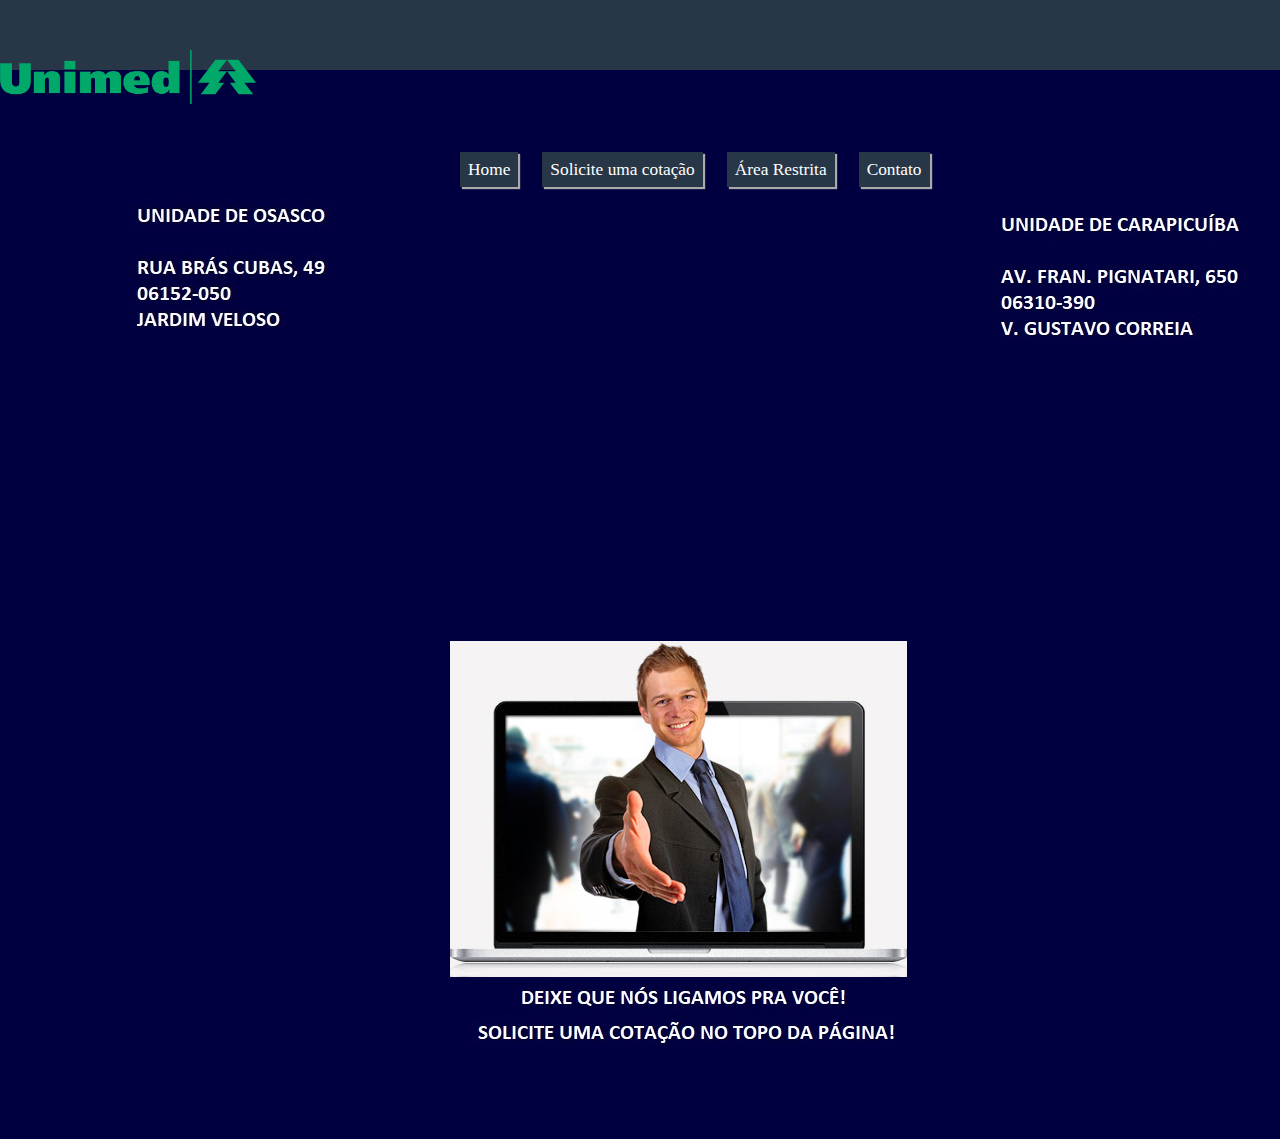
<file: index.html>
<!DOCTYPE html>
<html lang="en">
<head>
    <meta charset="UTF-8">
    <link rel = "stylesheet" href="estilob2cor.css"/>
    <title>Home - Unimed</title>
<style>
    *{
        margin: 0px;
        padding: 0px;
    }
    body{

    }
    .galeria{
        margin: 200px;
        width: 553px;
        height: 385px;
        position: relative;
        overflow: hidden;

    }
    .corretor{
        position: relative;
        top: 450px;
        left:450px;
    }

    .foto{
        position: absolute;
        opacity: 0;
        animation-name: animacao;
        animation-duration: 20s;
        animation-iteration-count: infinite;
        left: 410px;
        top: 210px;
    }
    @keyframes animacao {
        25%{
            opacity: 1;
            transform: scale(1.1, 1.1);

        }

        50%{
            opacity: 0;
        }
    }
    .foto:nth-child(1){

    }
    .foto:nth-child(2){
        animatin-delay: 20s;
    }
    .foto:nth-child(3){
        animation-delay: 40s;
    }



</style>
</head>
<body>

<div id = "headerwrapper">
    <div id = "rodape">

        <img src = "_css/rodape_final.jpg"/>


    </div>
    <img src="logo.png" width="20%" id = "logo"/>
    <div id = "header">
    <a href = "index.html" class = "botao">Home</a>
    <a href = "cadastro.html" class = "botao">Solicite uma cotação</a>
    <a href =  "login.html" class = "botao">Área Restrita</a>
    <a href = "contato.html" class = "botao">Contato</a>




    </div>
            <img class = "foto" src = "_css/01.jpg"/>
            <img class = "foto" src = "_css/02.jpg"/>
            <img class = "foto" src = "_css/03.jpg"/>

        <img class = "corretor" src = "_css/corretor.jpg"/>


</div>



</body>

</html>
</file>
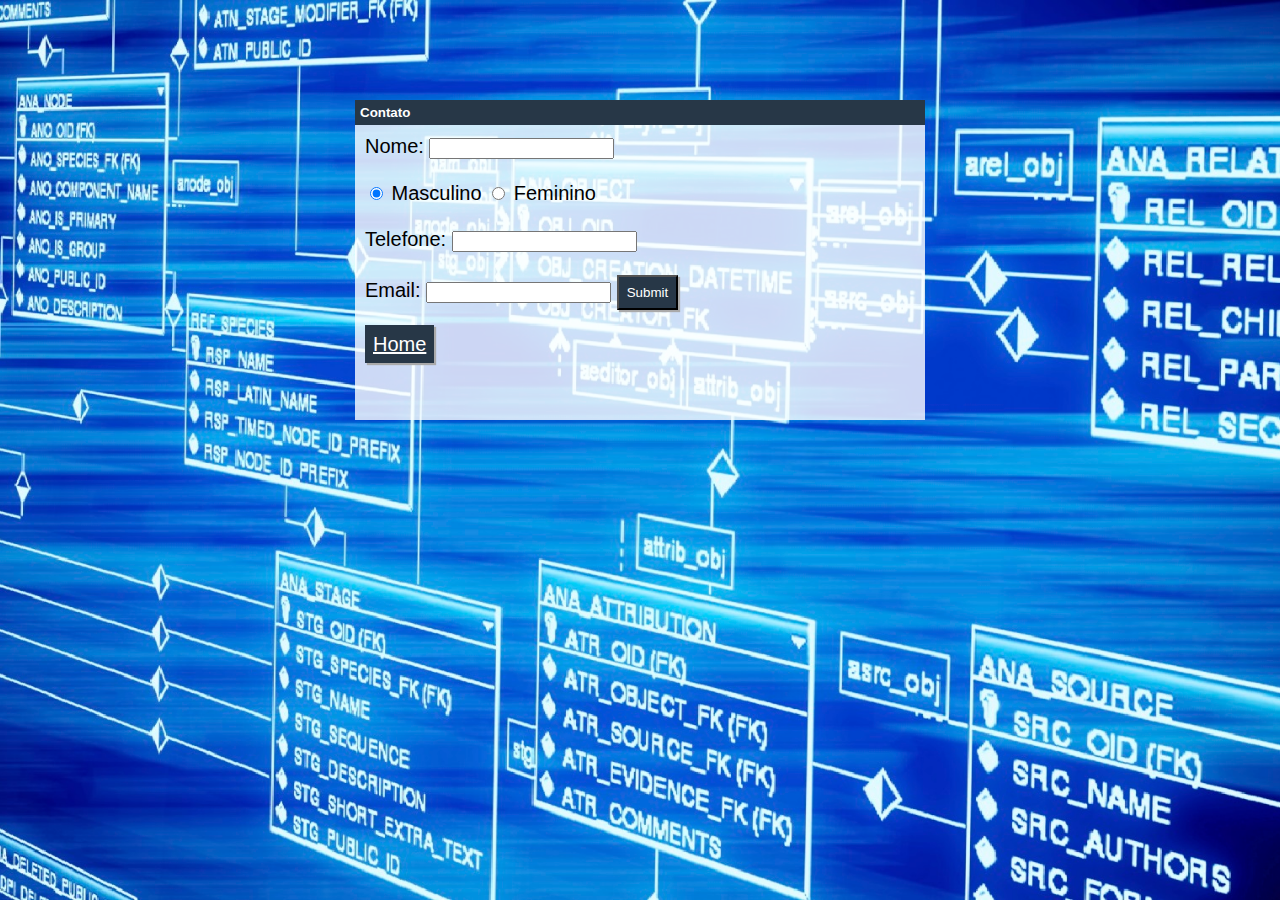
<file: cadastro.html>
<!DOCTYPE html>
<html lang="en">
<head>
    <style>
        html{
            font: 15pt Arial;
        }
        body{
            background:url("_css/fundo.jpg") no-repeat  top center fixed transparent;
            background-size: cover;

        }

        .classe:before {
            content: "Contato";
            font: 10pt Arial;
            font-weight: bold;
            color: white;
            background-color: #273747;
            padding: 5px;
            display: block;
            position: relative;
            top: -10px;
            left: -10px;
            width: 560px;
        }

        .classe {
            background-color: rgba(255,255,255,.8);
            margin: 100px auto 200px auto;
            padding: 10px;
            width: 550px;
            min-height:300px;
        }

        .botao {
            background-color: #273747;
            color: white;
            padding: 8px;
            box-shadow: 2px 2px 1px #aaaaaa;
        }
    </style>
    <meta charset="UTF-8">
    <title>Faça seu cadastro!</title>
</head>
<body>
    <div class = "classe">
    <form method = "POST" action = "email.php">

        <label for = "nome">Nome:</label>
        <input type = "text" id = "nome" name = "nome"/>
        <br/><br/>

        <input type = "radio" id = "sexo" value = "Masculino" checked>
        <label for = "sexo">Masculino</label>

        <input type = "radio" id = "sexo" value = "Feminino">
        <label for = "sexo">Feminino</label>
        <br/><br/>

        <label for = "tel">Telefone:</label>
        <input type = "text" id = "tel">
        <br/><br/>

        <label for = "mail">Email: </label>
        <input type = "email" id = "mail" name = "mail">


        <input type = "submit" name = "Enviar" class="botao">

        <br/><br/>
        <a href = "index.html" class = "botao">Home</a>


    </form>
    </div>
</body>
</html>
</file>
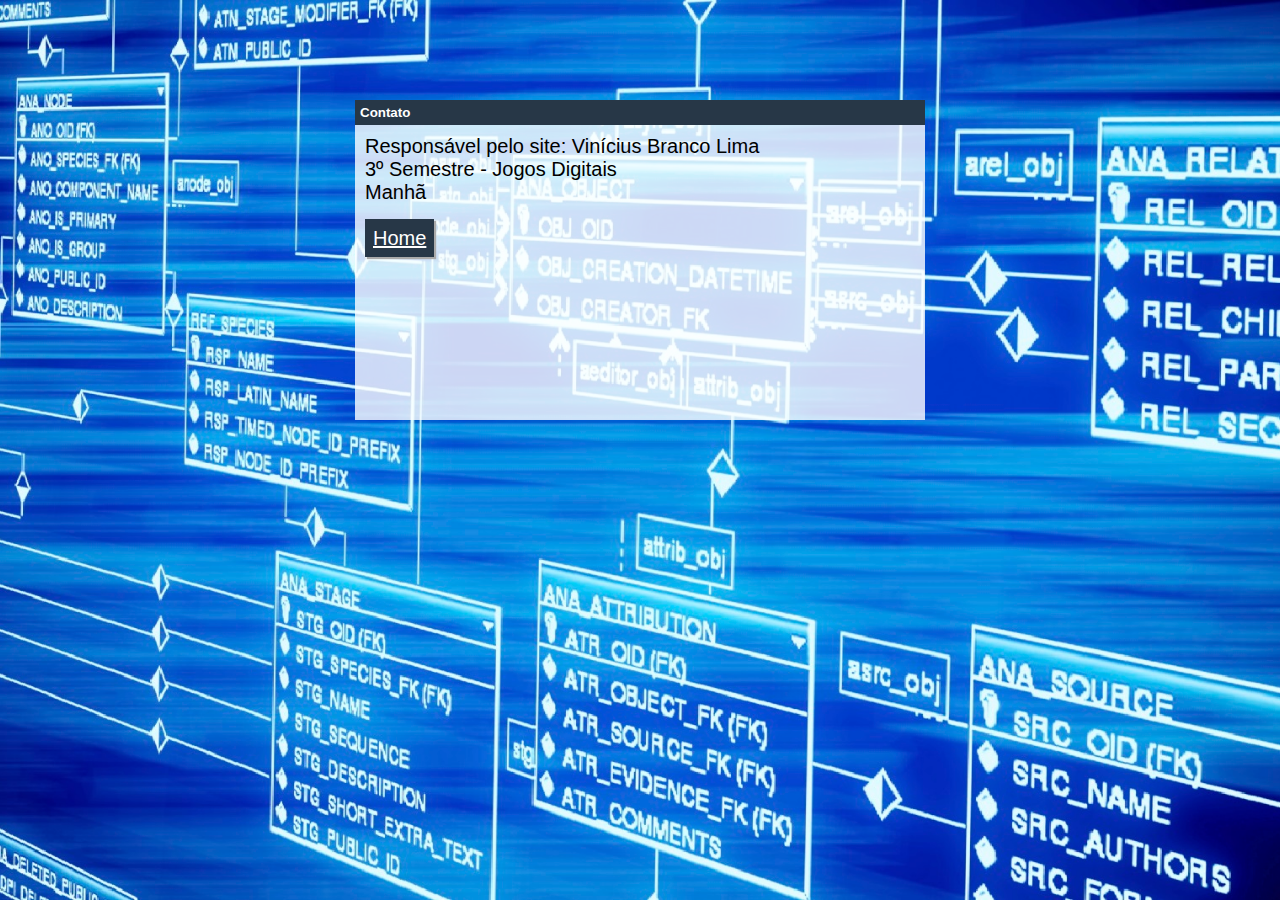
<file: contato.html>
<!DOCTYPE html>
<html lang="en">
<head>
    <style>
        html{
            font: 15pt Arial;
        }
        body{
            background:url("_css/fundo.jpg") no-repeat  top center fixed transparent;
            background-size: cover;

        }

        .classe:before {
            content: "Contato";
            font: 10pt Arial;
            font-weight: bold;
            color: white;
            background-color: #273747;
            padding: 5px;
            display: block;
            position: relative;
            top: -10px;
            left: -10px;
            width: 560px;
        }

        .classe {
            background-color: rgba(255,255,255,.8);
            margin: 100px auto 200px auto;
            padding: 10px;
            width: 550px;
            min-height:300px;
        }

        .botao {
            background-color: #273747;
            color: white;
            padding: 8px;
            box-shadow: 2px 2px 1px #aaaaaa;
        }
    </style>

    <meta charset="UTF-8">
    <title>Contato</title>
</head>
<body>
<div class = "classe">
    Responsável pelo site: Vinícius Branco Lima<br/>
    3º Semestre - Jogos Digitais<br/>
    Manhã
    <br/><br/>
    <a href = "index.html" class = "botao">Home</a>
    
</div>

</body>
</html>
</file>
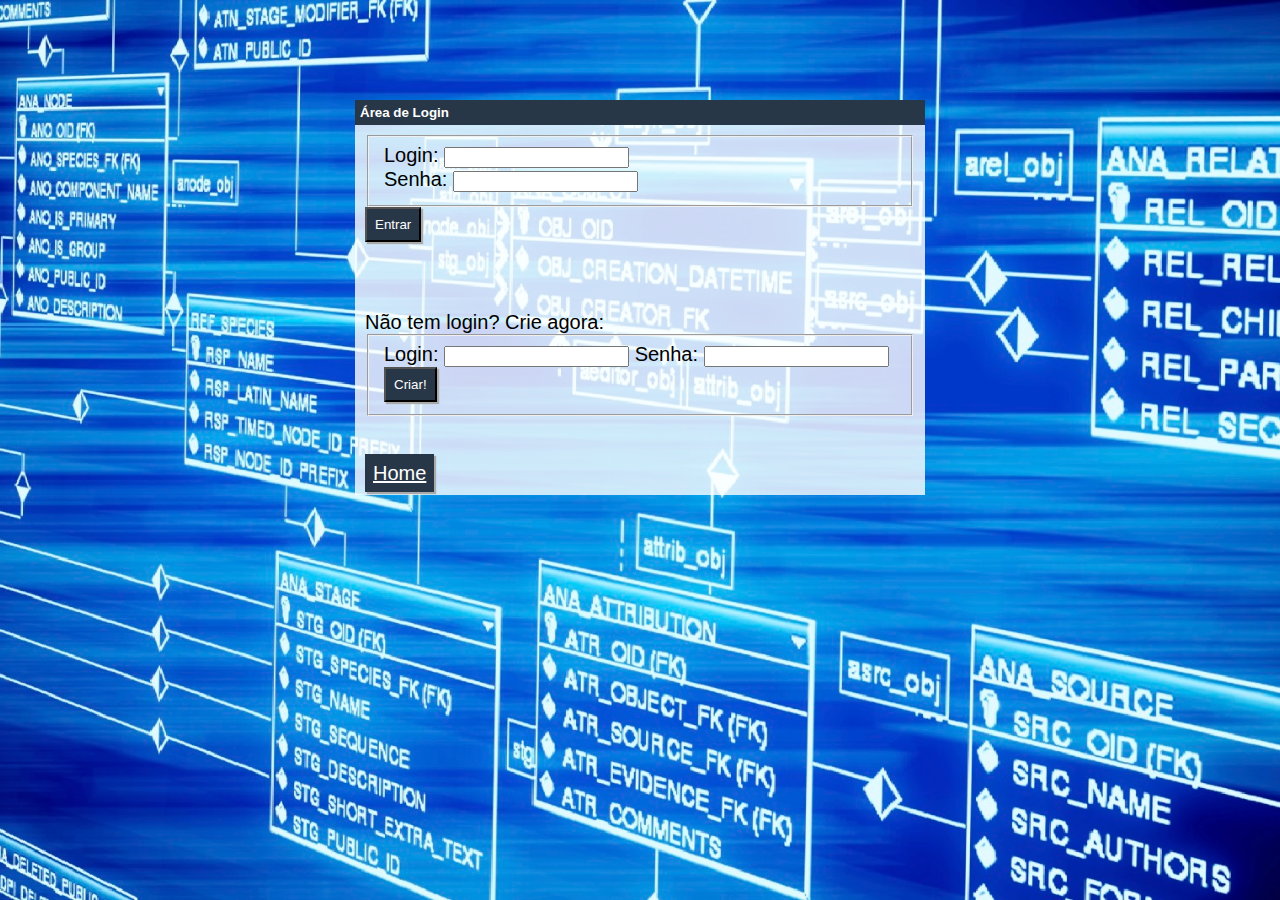
<file: login.html>
<!DOCTYPE html>
<html lang="en">
<head>
    <style>
        html{
            font: 15pt Arial;
        }
        body{
            background:url("_css/fundo.jpg") no-repeat  top center fixed transparent;
            background-size: cover;

        }

        .classe:before {
            content: "Área de Login";
            font: 10pt Arial;
            font-weight: bold;
            color: white;
            background-color: #273747;
            padding: 5px;
            display: block;
            position: relative;
            top: -10px;
            left: -10px;
            width: 560px;
        }

        .classe {
            background-color: rgba(255,255,255,.8);
            margin: 100px auto 200px auto;
            padding: 10px;
            width: 550px;
            min-height:300px;
        }

        .botao {
            background-color: #273747;
            color: white;
            padding: 8px;
            box-shadow: 2px 2px 1px #aaaaaa;
        }
    </style>
    <meta charset="UTF-8">
    <title>Área Restrita</title>
</head>
<body>
<div class = "classe">
    <form method = "POST" action="login2.php">
        <fieldset>
            <label for = "login">Login:</label>
            <input type = "text" id = "login" name = "login1"/>
            <br/>

            <label for = "senha">Senha:</label>
            <input type = "password" id = "senha" name = "senha1"/>
            <br/>


        </fieldset>

        <input type = "submit" value = "Entrar" class = "botao"/>
    </form>
        <br/><br/><br/>

    <form method = "POST" action = "login3.php">
        Não tem login? Crie agora:
        <fieldset>
            <label for = "login1">Login:</label>
            <input type = "text" id = "login1" name = "login1"/>

            <label for = "senha1">Senha:</label>
            <input type = "text" id = "senha1" name = "senha1"/>
            <input type = "submit" value = "Criar!" class = "botao"/>
        </fieldset>
    </form>
    
    <br/><br/>
    <a href = "index.html" class = botao>Home</a>
</div>
</body>
</html>
</file>
<file: estilob2cor.css>
body {
    background: #fff url("_css/bg-body.gif") top no-repeat;
    margin: 0;
    padding: 0;
}

#headerwrapper {
    background: #273747;
    width: 100%;
    height: 191px;
    position: relative;
    color: #FFFFFF;
}


#header{
    position: absolute;
    left: 450px;
    top: 160px;
}
a{
    background-color: transparent;
    text-decoration: #ffffff;
    font-weight: bold;
    font: 22pt Helvetica;
}
a:hover{
    text-decoration: underline;
}
.botao{
    background-color: #273747;
    color: #ffffff;
    padding: 8px;
    box-shadow: 2px 2px 1px #aaaaaa;
    font-weight: bold;
    font: 13pt Gill Sans;
    margin: 10px;
    left: 240px;
}
#logo{
    position: absolute;
    top: 50px;
}
#back{
    background-color: #273747;
}
#rodape{
    background: #273747;
    width: 100%;
    height: 191px;
    position: relative;
    top: 70px;
}
#contato{
    position: absolute;
    left: 500px;
    top: 800px;
}
</file>
